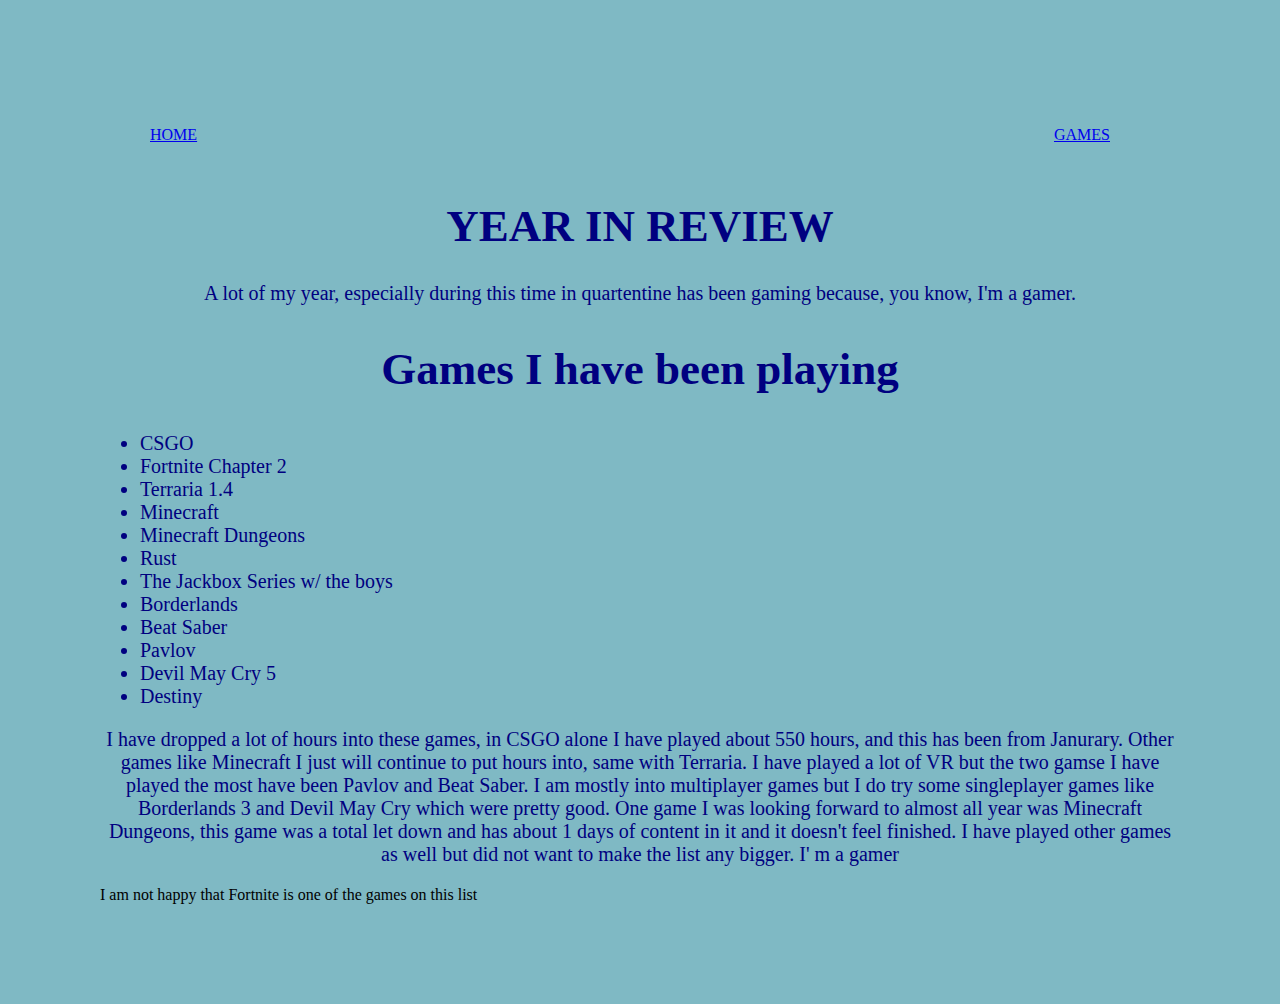
<file: epic.html>
<head>
    <link href="style.css" rel="stylesheet" type="text/css">
    <link href="https://fonts.googleapis.com/css2?family=Nanum+Gothic&display=swap" rel="stylesheet">
  </head>
  
  <body>
  <main>
    <article>
      <header>
        <nav>
           <a href="index.html" class="active">HOME</a>
          <a href="epic.html">GAMES</a>
        </nav>
      </header>
        <div>
      <h1>
        YEAR IN REVIEW
      </h1>
      <p>
        A lot of my year, especially during this time in quartentine has been gaming because, you know, I'm a gamer.  
      </p>
    </div>
    <div id="list">
      <h2>Games I have been playing</h2>  
        <ul>
          <li>CSGO</li>
          <li>Fortnite Chapter 2</li>
          <li>Terraria 1.4</li>
          <li>Minecraft</li>
          <li>Minecraft Dungeons</li>
          <li>Rust</li>
          <li>The Jackbox Series w/ the boys</li>
          <li>Borderlands</li>
          <li>Beat Saber</li>
          <li>Pavlov</li>
          <li>Devil May Cry 5</li>
          <li>Destiny</li>
        </ul>
        <p>I have dropped a lot of hours into these games, in CSGO alone I have played about 550 hours, and this has been from Janurary. Other games like Minecraft I just will continue to put hours into, same with Terraria. I have played a lot of VR but the two gamse I have played the most have been Pavlov and Beat Saber. I am mostly into multiplayer games but I do try some singleplayer games like Borderlands 3 and Devil May Cry which were pretty good. One game I was looking forward to almost all year was Minecraft Dungeons, this game was a total let down and has about 1 days of content in it and it doesn't feel finished. I have played other games as well but did not want to make the list any bigger. I'    m a gamer</p>
      </div>


      </section>
<div class="footer">
      <footer>I am not happy that Fortnite is one of the games on this list</footer>
    </div>
    </article>
  </main>
  </body>
</file>
<file: style.css>
@import url(https://fonts.googleapis.com/css?family=Raleway);
body {
  background-color: rgb(127, 185, 196);
  margin: 100;
  font-family: Lato, san-serif;
 
}

header {
  display: flex;
  align-items: center;
  justify-content: space-between;
  padding-right: 70px;
  padding-left: 50px;
  height: 70px;

  
}

 nav{
  width: 1000px;
  display: flex;
  justify-content: space-between;
}

h1 {
      text-align: center;
      color: navy;
      font-size: 45px;
  }

h2 {
    text-align: center;
    color: navy;
    font-size: 45px;
}

p{
    text-align: center; 
    color: navy;
    font-size:20px;
  }

  ul{
    text-align: left;
    color: navy;
    font-size: 20px;
  }

  #list{
    font-size: 29px;
  }

  #fotnite{
    margin: 50px;
    float: left;
    border-style: solid;
    border-width: 10px;
    border-color: rgb(39, 104, 121);
  }

  .fotnite{
    height: 400px;
    width: 600px;
  }

  #terraria{
    margin: 50px;
    float: left;
    border-style: solid;
    border-width: 10px;
    border-color: rgb(39, 104, 121);
  }

  .terraria{
    height: 400px;
    width: 600px;
  }
  
  #sonic{
    margin: 50px;
    float: left;
    border-style: solid;
    border-width: 10px;
    border-color: rgb(39, 104, 121);
  }

  .sonic{
    height: 600px;
    width: 300px;
  }

  #knife{
    margin: 50px;
    float: left;
    border-style: solid;
    border-width: 10px;
    border-color: rgb(39, 104, 121);
  }

  .knife{
    height: 400px;
    width: 600px;
  }

  #quarentine{
    margin: 50px;
    float: left;
    border-style: solid;
    border-width: 10px;
    border-color: rgb(39, 104, 121);
  }

  .quarentine{
    height: 400px;
    width: 600px;
  }
</file>
